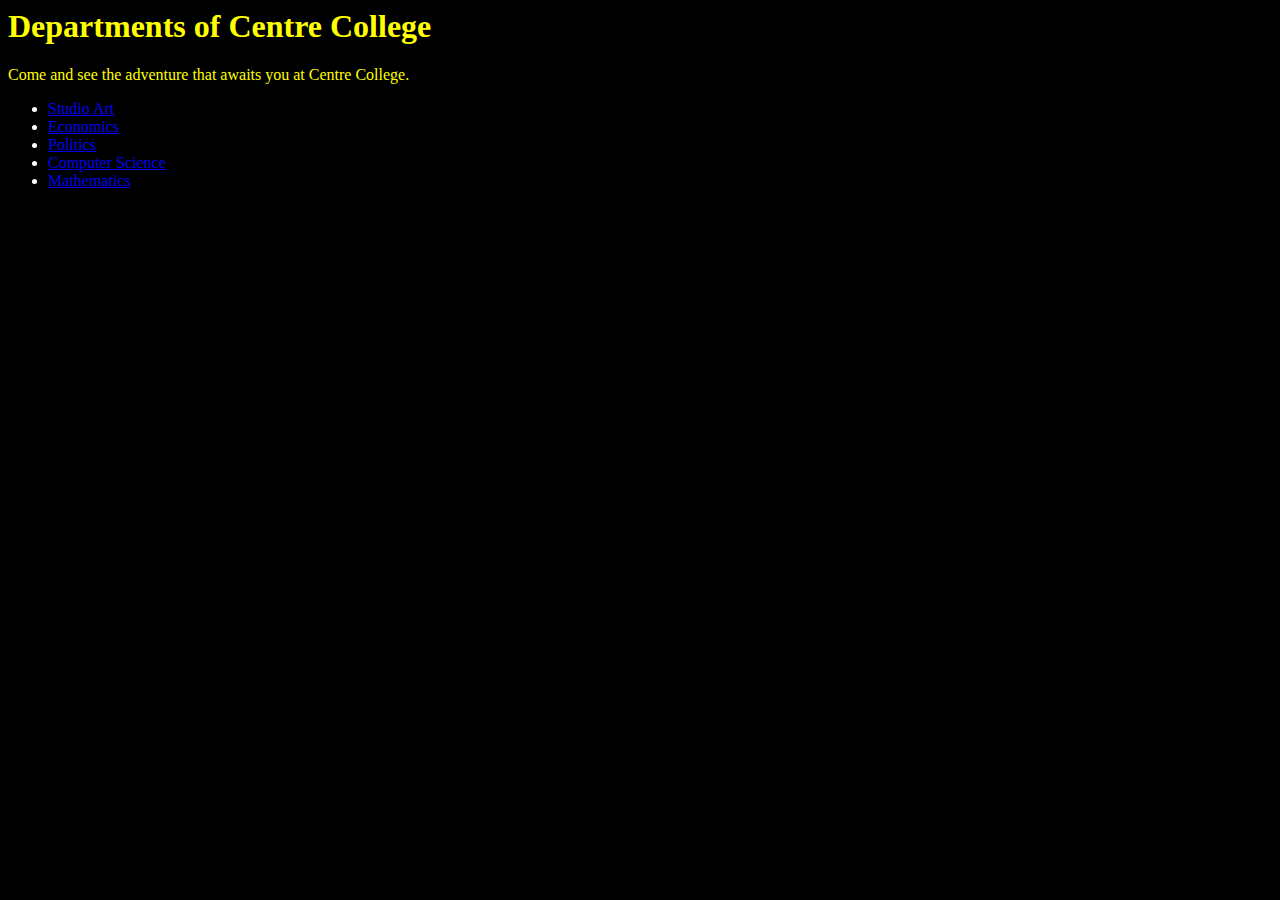
<file: SiteA/index.html>
<html>
  <head>
    <title>Departmental Page</title>
    <link href="css/siteA.css" type="text/css" rel="stylesheet">
 </head>
  <body id="landing">
    <h1 id="pair">Departments of Centre College</h1>
    
    <p id="pair">Come and see the adventure that awaits you at Centre College.</p>
    
    <ul class="navigation">
    <li><a href="DivI/studioArt.html">Studio Art</a></li>
      <li><a href="DivII/Economics.html">Economics</a></li>
      <li><a href="DivII/Politics.html">Politics</a></li>
      <li><a href="DivIII/ComputerScience.html">Computer Science</a></li>
      <li><a href="DivIII/Mathematics.html">Mathematics</a></li>
    </ul>
  
    
    </body>
    
</html>
</file>
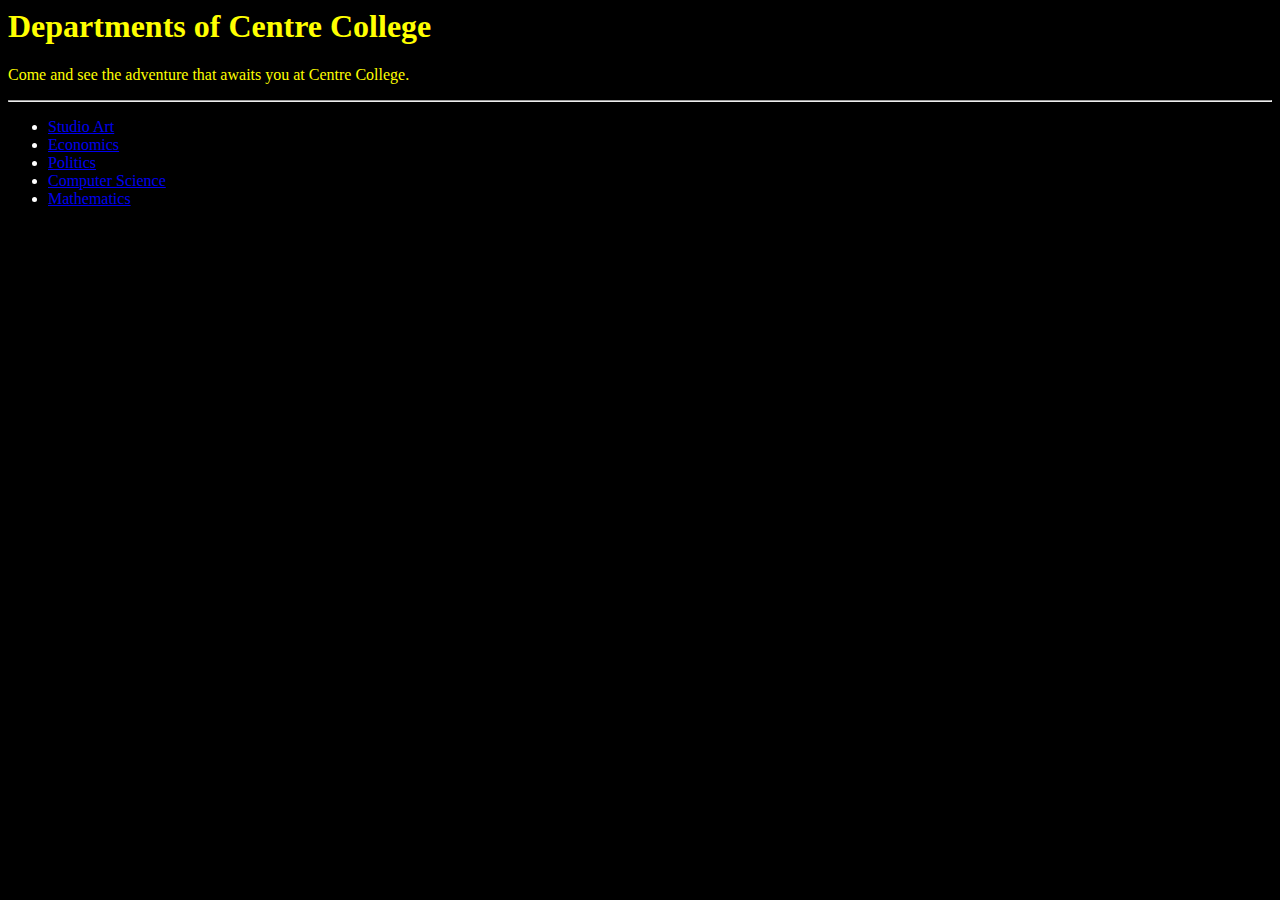
<file: SiteB/index.html>
<html>
  <head>
    <title>Departmental Page</title>
  <link href="css/siteB.css" type="text/css" rel="stylesheet">
    </head>
  <body id="landing">
    <h1 id="pair">Departments of Centre College</h1>
    
    <p id="pair">Come and see the adventure that awaits you at Centre College.</p>
    <hr>
    <ul class="navigation">
    <li><a href="DivI/studioArt.html">Studio Art</a></li>
      <li><a href="DivII/Economics.html">Economics</a></li>
      <li><a href="DivII/Politics.html">Politics</a></li>
      <li><a href="DivIII/ComputerScience.html">Computer Science</a></li>
      <li><a href="DivIII/Mathematics.html">Mathematics</a></li>
    </ul>
  </body>
</html>
</file>
<file: SiteA/css/siteA.css>
#landing {background-color: black}

#pair {background-color: black; color: yellow}

.navigation {color: white}


#StudioArt {background-color:aqua; color: darkgoldenrod}
.program {color: darkgoldenrod; }
.Art {color: white}

#Economics {background-color: royalblue; color: aquamarine}

#Politics {background-color: black; color: antiquewhite}

#ComputerScience {background-color: lawngreen}
.Computer {color: floralwhite}

.Math {color: white}
#Mathematics {background-color: blueviolet; color: aquamarine}
.tab {color: black}
</file>
<file: SiteB/css/siteB.css>
#landing {background-color: black}

#pair {background-color: black; color: yellow; font-family: cursive;}

.navigation {color: white}

li {font-family: fantasy}

#StudioArt {background-color:aqua; color: darkgoldenrod; font-size: 20}
.program {color: darkgoldenrod; font-family: sans-serif}
.Art {color: white}

#Economics {background-color: royalblue; color: aquamarine; font-family: sans-serif; font-size: 20}

#Politics {background-color: black; color: antiquewhite; font-family: sans-serif; font-size: 20}

#ComputerScience {background-color: lawngreen; font-size: 20}
.Computer {color: floralwhite; font-family: sans-serif}

.Math {color: white}
#Mathematics {background-color: blueviolet; color: aquamarine; font-size: 20}
.tab {color: black}
</file>
